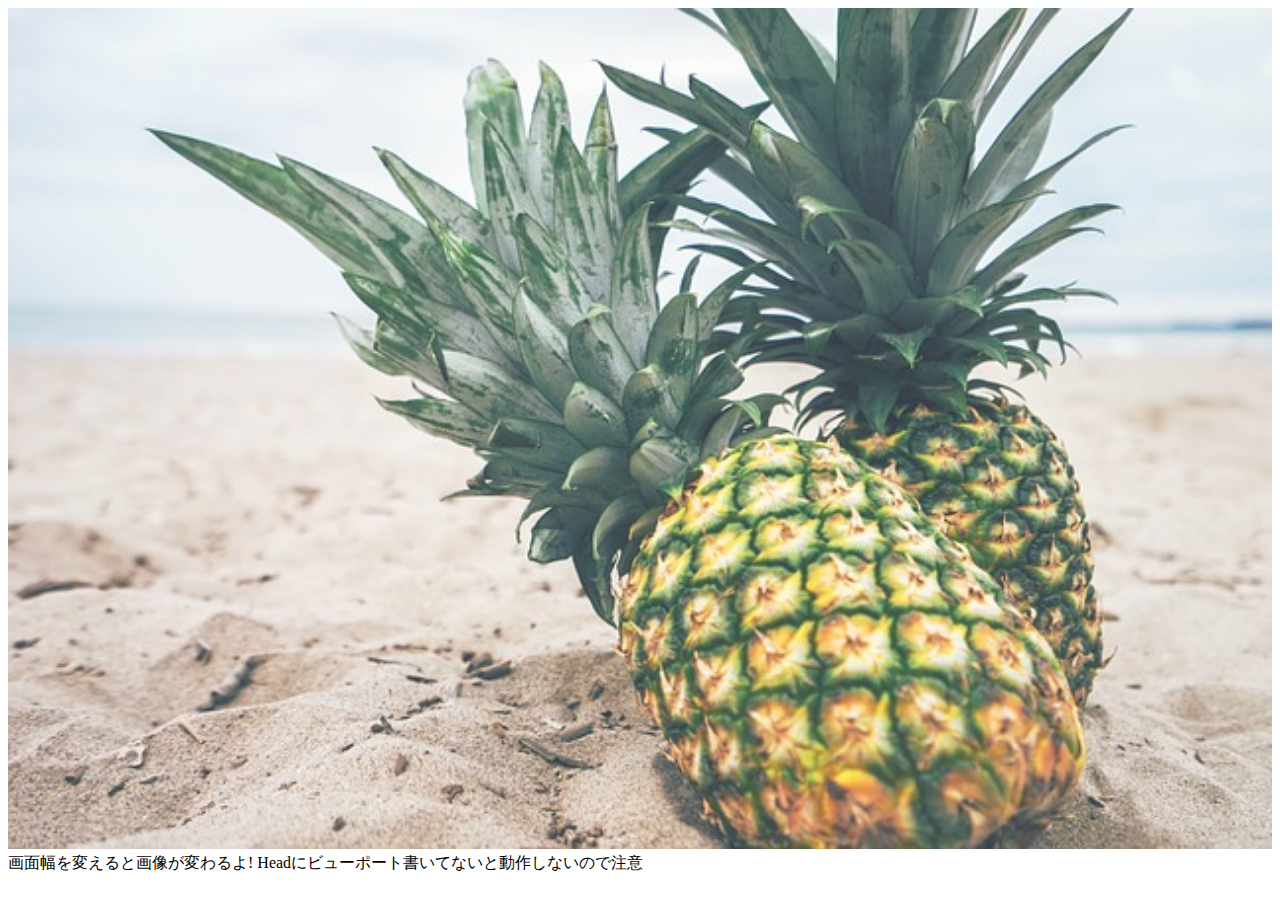
<file: img.html>
<!DOCTYPE html>
<html lang="ja">
<head>
	<meta charset="UTF-8">
	<title>Document</title>

	<meta name="viewport" content="width=device-width, initial-scale=1.0, maximum-scale=1.0, minimum-scale=1.0">
</head>
<body>

	<picture>
	    <source srcset="images/test_1.jpg" media="(max-width: 767px)" width="100%">
	    <img src="images/test_2.jpg" width="100%">
	</picture>

	画面幅を変えると画像が変わるよ!
	Headにビューポート書いてないと動作しないので注意
</body>
</html>
</file>
